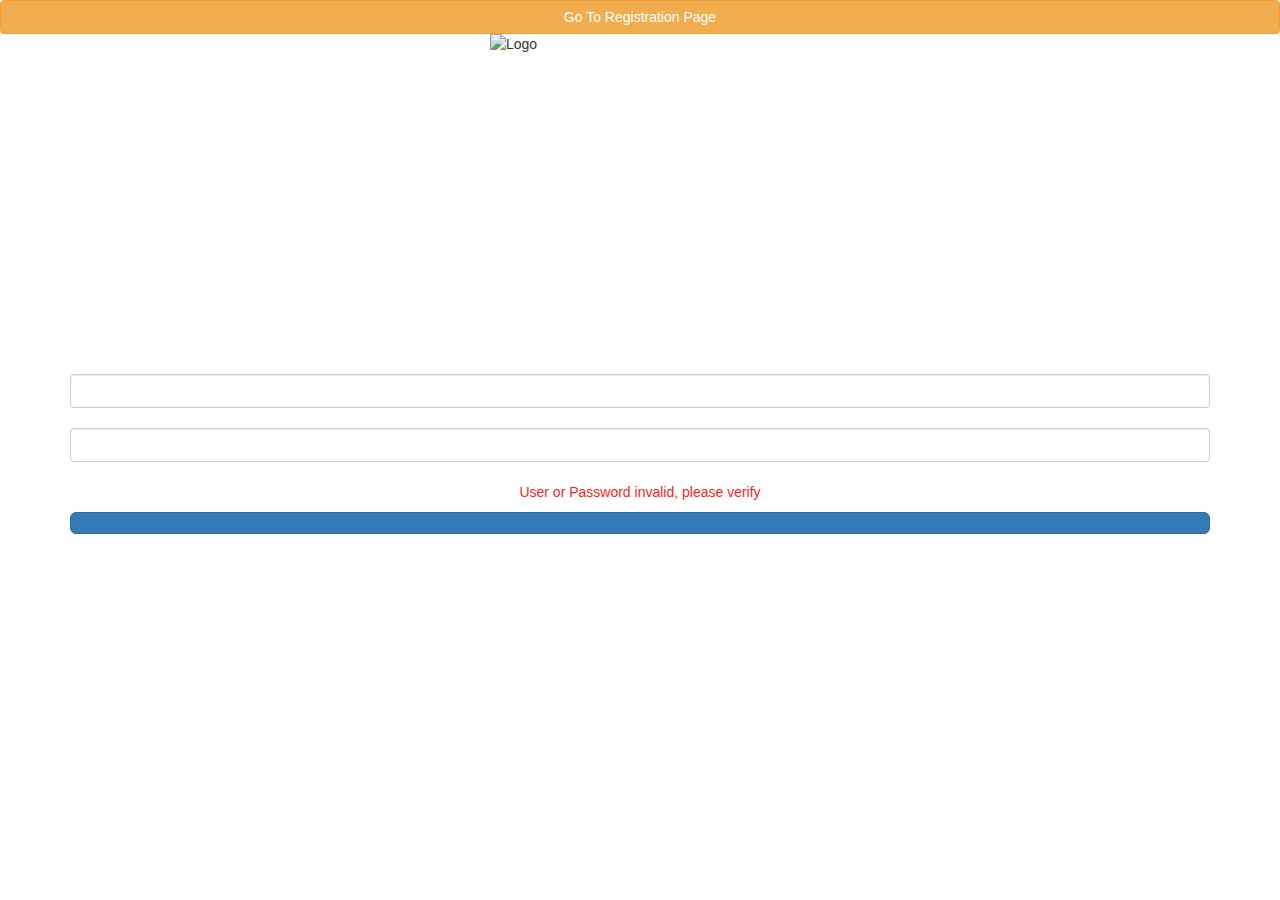
<file: ems-root/PRODUCT/ems-application/target/classes/templates/login_bak.html>
<!DOCTYPE html>
<html xmlns="http://www.w3.org/1999/xhtml"
	xmlns:th="http://www.thymeleaf.org">

<head>
	<title>EaseMytrip</title>
	<link rel="stylesheet" type="text/css" th:href="@{/css/login.css}" />
	<link rel="stylesheet" href="https://maxcdn.bootstrapcdn.com/bootstrap/3.3.7/css/bootstrap.min.css">
  	<script src="https://ajax.googleapis.com/ajax/libs/jquery/3.1.1/jquery.min.js"></script>
  	<script src="https://maxcdn.bootstrapcdn.com/bootstrap/3.3.7/js/bootstrap.min.js"></script>
</head>

<body>
	<form th:action="@{/registration}" method="get">
		<button class="btn btn-md btn-warning btn-block" type="Submit">Go To Registration Page</button>
	</form>	
	
	<div class="container">
		<img th:src="@{/images/login.jpg}" class="img-responsive center-block" width="300" height="300" alt="Logo" />
		<form th:action="@{/login}" method="POST" class="form-signin">
			<h3 class="form-signin-heading" th:text="Welcome"></h3>
			<br/>
			 
			<input type="text" id="username" name="username"  th:placeholder="Username"
				class="form-control" /> <br/> 
			<input type="password"  th:placeholder="Password"
				id="password" name="password" class="form-control" /> <br /> 
				
			<div align="center" th:if="${param.error}">
				<p style="font-size: 20; color: #FF1C19;">User or Password invalid, please verify</p>
			</div>
			<button class="btn btn-lg btn-primary btn-block" name="Submit" value="login" type="login" th:text="Login"></button>
		</form>
	</div>
</body>
</html>
</file>
